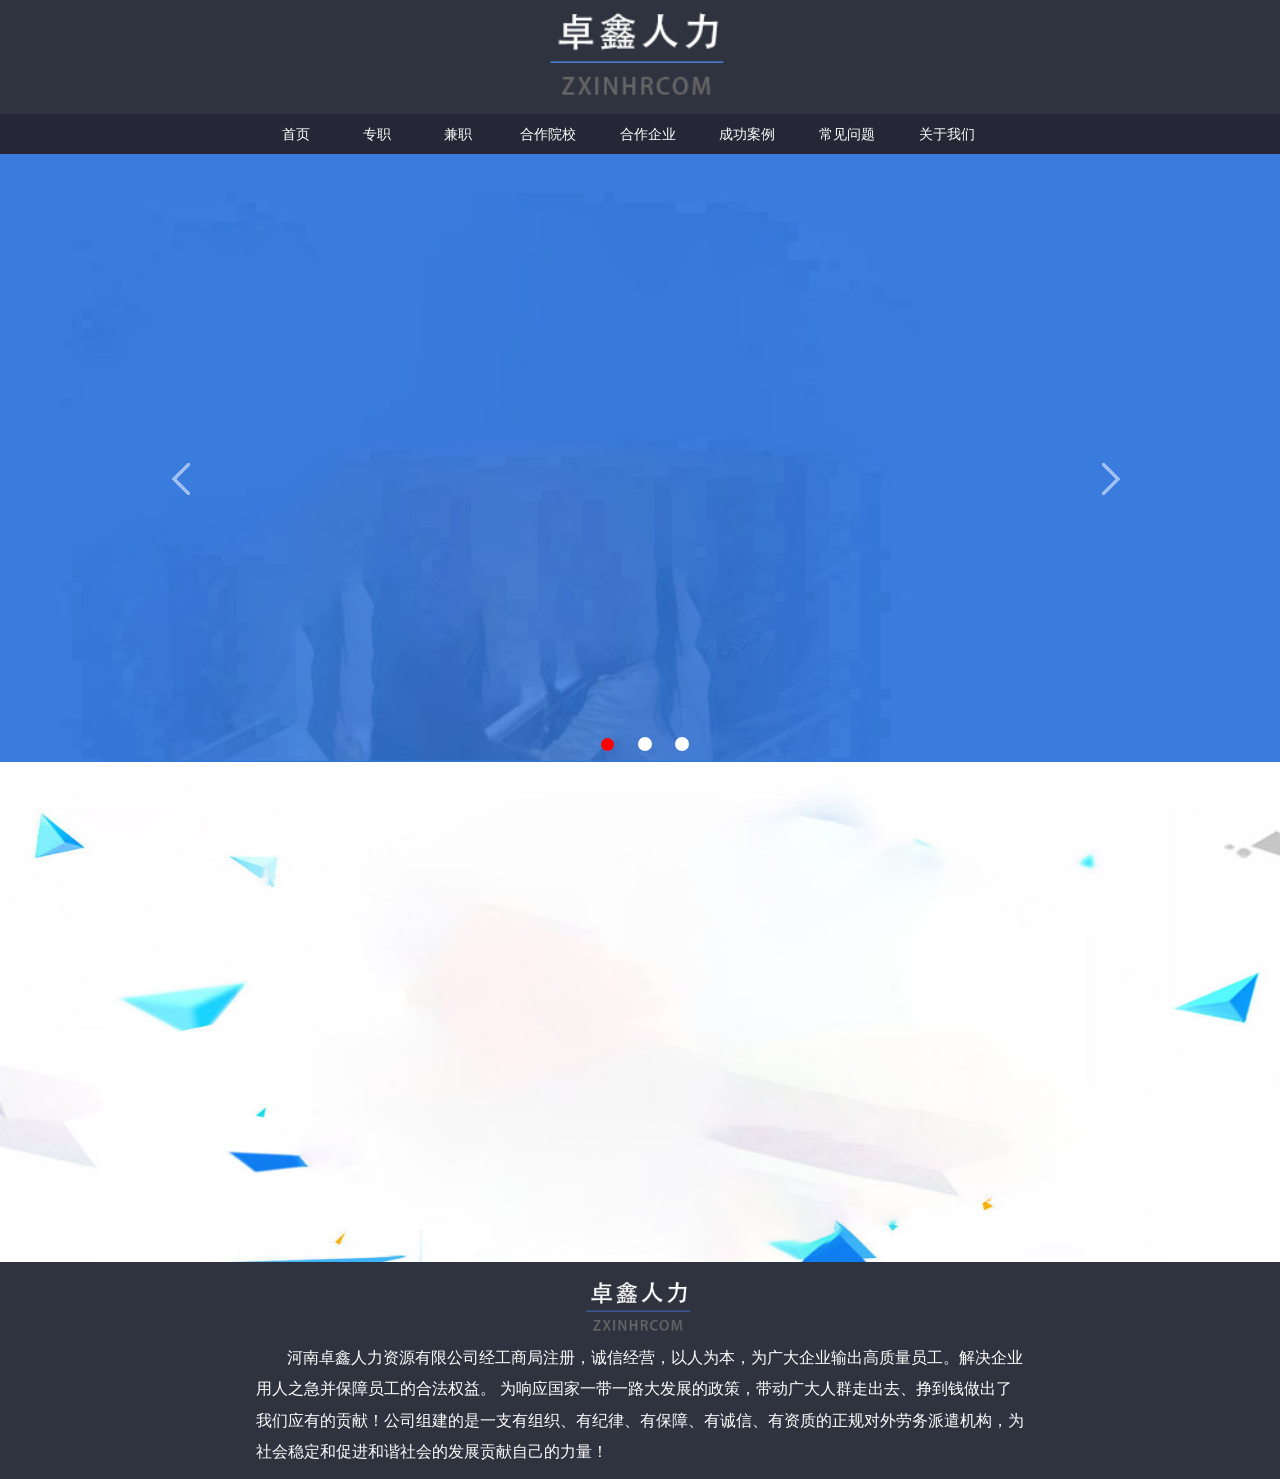
<file: html/index.html>
<!DOCTYPE html>
<html>

<head>
	<meta charset="utf-8">
	<meta http-equiv="X-UA-Compatible" content="IE=edge">
	<meta name="viewport" content="width=device-width, initial-scale=1, user-scalable=no,minimal-ui">
	<meta name="renderer" content="webkit">
	<meta http-equiv="Cache-Control" content="no-siteapp">

	<!-- 主题色 只适合谷歌 -->
	<!-- <meta name="theme-color" content="#fff"> -->
	<!-- Safari和Windows Phone的IE -->
	<!-- <meta name="msapplication-navbutton-color" content="#fff"> -->

	<!-- 强制移动设备以app模式打开页面(即在移动设备下全屏，仅支持部分浏览器) -->
	<meta name="apple-mobile-web-app-capable" content="yes">
	<meta name="apple-touch-fullscreen" content="yes">
	<meta name="apple-mobile-web-app-status-bar-style" content="black-translucent">
	<!--UC强制全屏-->
	<meta name="full-screen" content="yes">
	<!--UC应用模式-->
	<meta name="browsermode" content="application">
	<!--QQ强制全屏-->
	<meta name="x5-fullscreen" content="true">
	<!--QQ应用模式-->
	<meta name="x5-page-mode" content="app">
	<title>卓鑫人力</title>
	<!-- favicon图标 -->
	<link rel="shortcut icon" href="../imgs/zxinhr.ico">
	<link href="../css/style.css" rel="stylesheet" type="text/css" />
	<link href="../css/small.css" rel="stylesheet" type="text/css" />

</head>

<body>

	<div class="header"></div>

	<div id="slideBox" class="slideBox">
		<div class="hd">
			<ul>
				<li></li>
				<li></li>
				<li></li>
			</ul>
		</div>
		<div class="bd">
			<ul>
				<img src="../imgs/top/banner1.jpg" style="width: 100%;" />
				<img src="../imgs/top/banner2.jpg" style="width: 100%;" />
				<img src="../imgs/top/banner3.jpg" style="width: 100%;" />
			</ul>
		</div>
		<a class="prev" href="javascript:void(0)"></a>
		<a class="next" href="javascript:void(0)"></a>
	</div>

	<!--app推广-->
	<img src="../imgs/campaign.jpg" class="campaign" />

	<div class="footer"></div>

	<script src="../js/jquery-1.8.0.min.js"></script>
	<script src="../js/foot.js"></script>
	<!--导航js-->
	<script type="text/javascript" src="../js/daohang.js"></script>
	<script type="text/javascript" src="../js/banner.js"></script>

	<script id="jsID" type="text/javascript">
		jQuery(".slideBox").slide({
			mainCell: ".bd ul",
			effect: "fade",
			autoPlay: true,
			delayTime: 2000
		});
	</script>

</body>

</html>
</file>
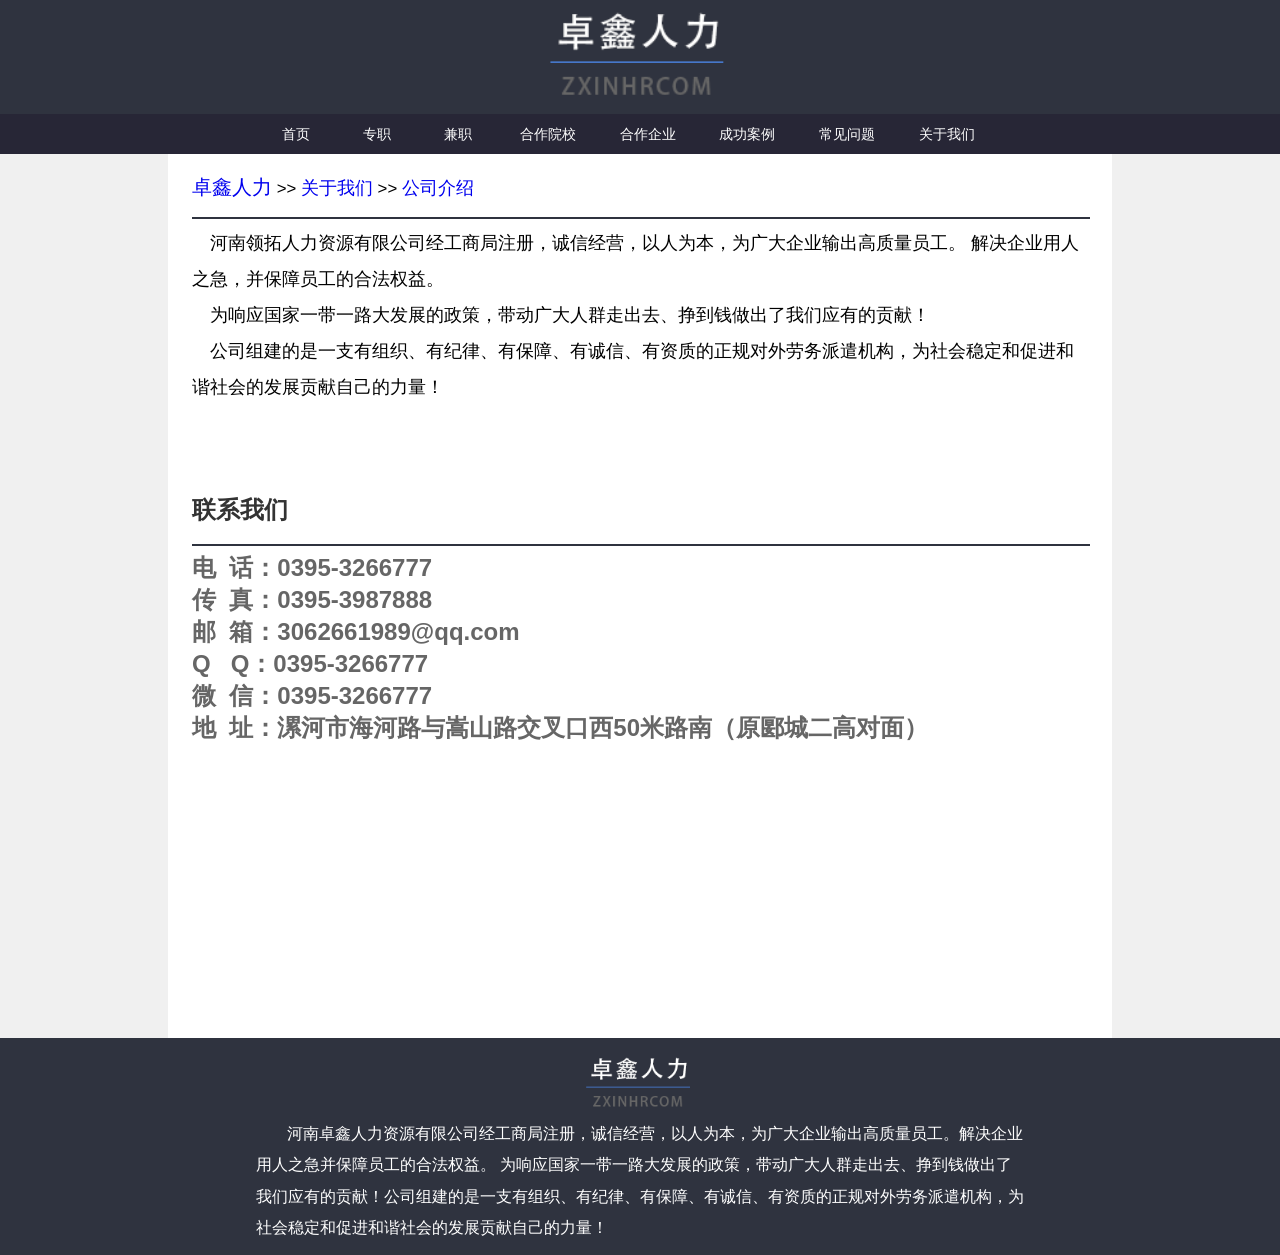
<file: html/contact.html>
<!DOCTYPE html>
<html>

<head>
	<meta charset="utf-8">
	<meta http-equiv="X-UA-Compatible" content="IE=edge">
	<meta name="viewport" content="width=device-width, initial-scale=1, user-scalable=no,minimal-ui">
	<meta name="renderer" content="webkit">
	<meta http-equiv="Cache-Control" content="no-siteapp">

	<!-- 主题色 只适合谷歌 -->
	<!-- <meta name="theme-color" content="#fff"> -->
	<!-- Safari和Windows Phone的IE -->
	<!-- <meta name="msapplication-navbutton-color" content="#fff"> -->

	<!-- 强制移动设备以app模式打开页面(即在移动设备下全屏，仅支持部分浏览器) -->
	<meta name="apple-mobile-web-app-capable" content="yes">
	<meta name="apple-touch-fullscreen" content="yes">
	<meta name="apple-mobile-web-app-status-bar-style" content="black-translucent">
	<!--UC强制全屏-->
	<meta name="full-screen" content="yes">
	<!--UC应用模式-->
	<meta name="browsermode" content="application">
	<!--QQ强制全屏-->
	<meta name="x5-fullscreen" content="true">
	<!--QQ应用模式-->
	<meta name="x5-page-mode" content="app">
	<link rel="shortcut icon" href="../imgs/zxinhr.ico">
	<title>卓鑫人力 | 公司介绍</title>
	<link href="../css/style.css" rel="stylesheet" type="text/css" />
	<link href="../css/small.css" rel="stylesheet" type="text/css" />
</head>

<body>

	<div class="header"></div>

	<div class="zaixian">

		<div style="line-height: 1.5em;">
			<span style="font-size: 1.4em">
				<a href="javascript:;" style="font-size: 1.2em">卓鑫人力</a>
				>>
				<a href="javascript:;" style="font-size: 1.1em">关于我们</a>
				>>
				<a href="javascript:;" style="font-size: 1.1em">公司介绍</a>
			</span>

			<hr color="#2f333f" width="100%" style="margin-top: 2%;">

		</div>

		<div>

			<div>
				<p class="contact-p">&nbsp;&nbsp;&nbsp;&nbsp;河南领拓人力资源有限公司经工商局注册，诚信经营，以人为本，为广大企业输出高质量员工。
					解决企业用人之急，并保障员工的合法权益。</p>
				<p class="contact-p">&nbsp;&nbsp;&nbsp;&nbsp;为响应国家一带一路大发展的政策，带动广大人群走出去、挣到钱做出了我们应有的贡献！</p>
				<p class="contact-p">&nbsp;&nbsp;&nbsp;&nbsp;公司组建的是一支有组织、有纪律、有保障、有诚信、有资质的正规对外劳务派遣机构，为社会稳定和促进和谐社会的发展贡献自己的力量！</p>
			</div>

			<div style="margin-top: 10%">
				<span style="color: #333; font-size: 2em; font-weight: bold;">联系我们</span>
				<hr color="#2f333f" width="100%" style="margin-top: 2%">
			</div>

			<div>
				<span class="contact-span">电&nbsp;&nbsp;话：0395-3266777</span>
				<br />
				<span class="contact-span">传&nbsp;&nbsp;真：0395-3987888</span>
				<br />
				<span class="contact-span">邮&nbsp;&nbsp;箱：3062661989@qq.com</span>
				<br />
				<span class="contact-span">Q&nbsp;&nbsp;&nbsp;Q：0395-3266777</span>
				<br />
				<span class="contact-span">微&nbsp;&nbsp;信：0395-3266777</span>
				<br />
				<span class="contact-span">地&nbsp;&nbsp;址：漯河市海河路与嵩山路交叉口西50米路南（原郾城二高对面）</span>

			</div>

		</div>
	</div>

	<div class="footer"></div>

	<script src="../js/jquery-1.8.0.min.js"></script>
	<script type="text/javascript" src="../js/foot.js"></script>
	<script type="text/javascript" src="../js/daohang.js"></script>
</body>

</html>
</file>
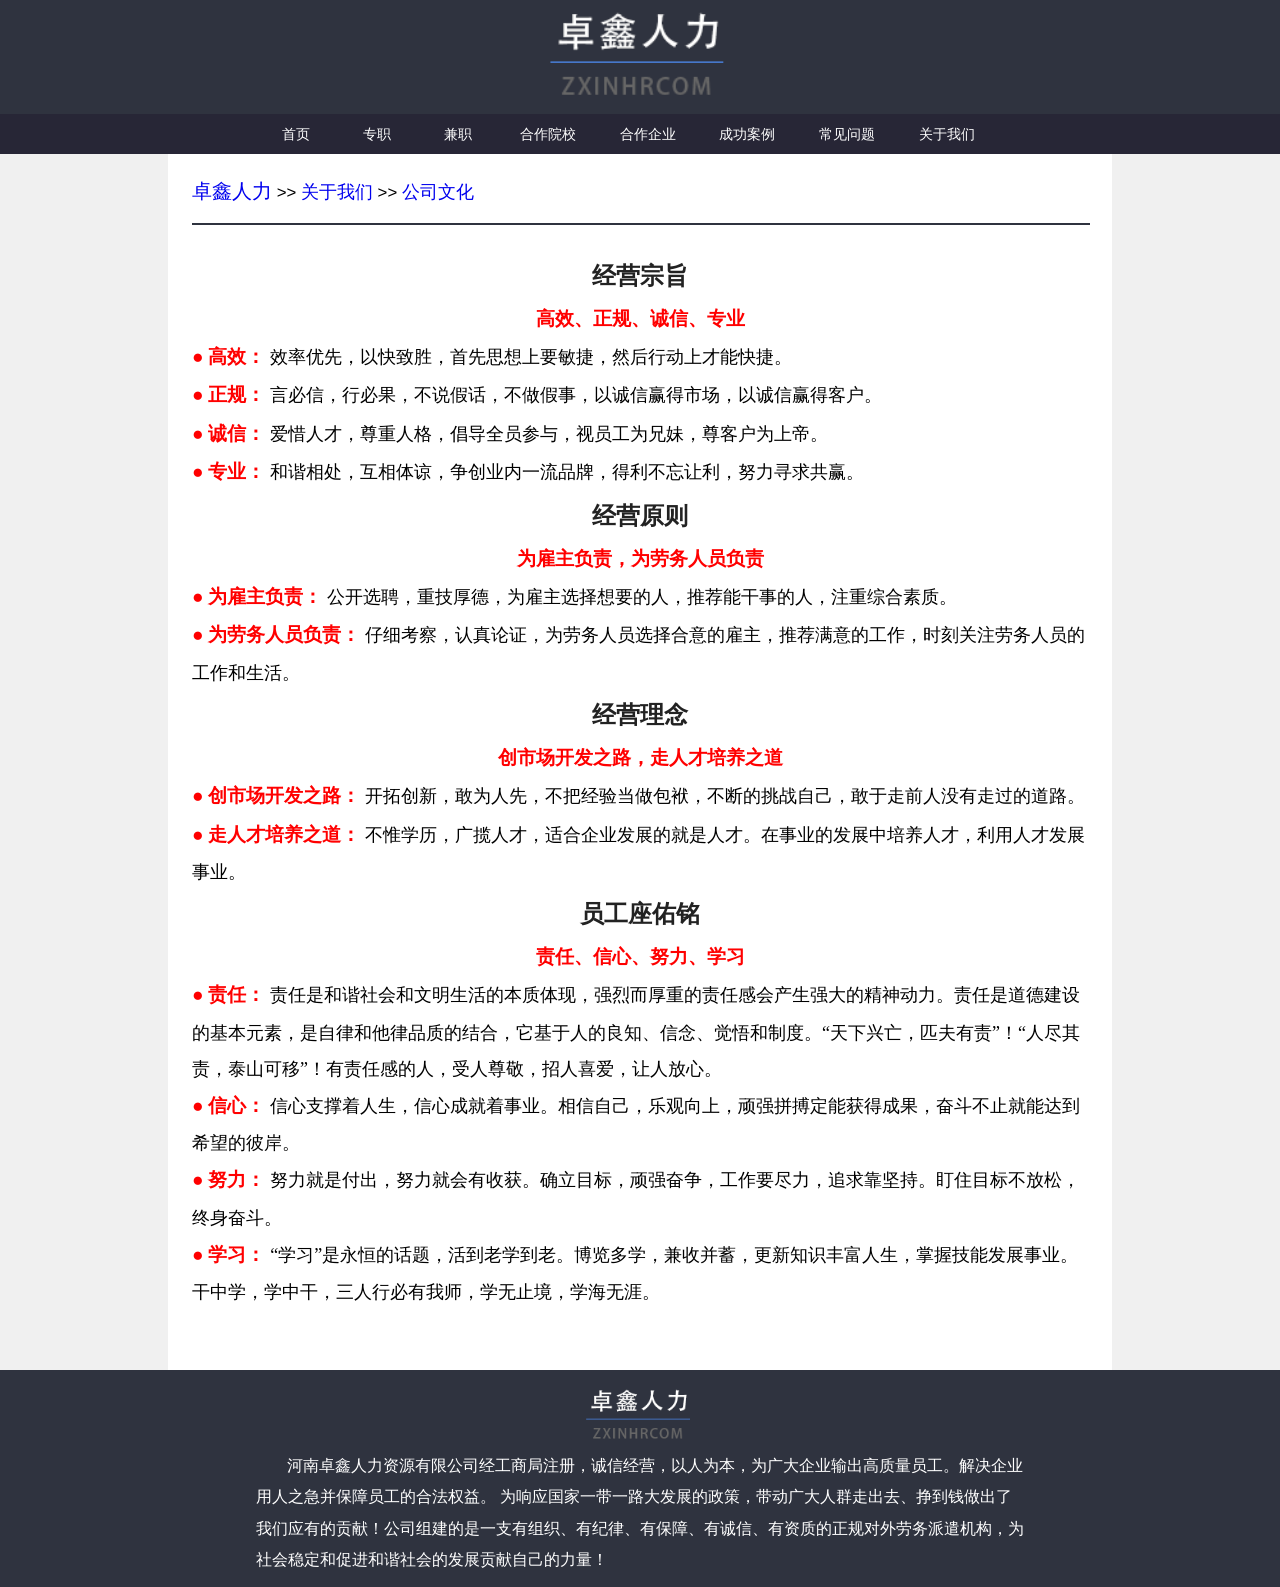
<file: html/culture.html>
<!DOCTYPE html>
<html>

<head>
	<meta charset="utf-8">
	<meta http-equiv="X-UA-Compatible" content="IE=edge">
	<meta name="viewport" content="width=device-width, initial-scale=1, user-scalable=no,minimal-ui">
	<meta name="renderer" content="webkit">
	<meta http-equiv="Cache-Control" content="no-siteapp">

	<!-- 主题色 只适合谷歌 -->
	<!-- <meta name="theme-color" content="#fff"> -->
	<!-- Safari和Windows Phone的IE -->
	<!-- <meta name="msapplication-navbutton-color" content="#fff"> -->

	<!-- 强制移动设备以app模式打开页面(即在移动设备下全屏，仅支持部分浏览器) -->
	<meta name="apple-mobile-web-app-capable" content="yes">
	<meta name="apple-touch-fullscreen" content="yes">
	<meta name="apple-mobile-web-app-status-bar-style" content="black-translucent">
	<!--UC强制全屏-->
	<meta name="full-screen" content="yes">
	<!--UC应用模式-->
	<meta name="browsermode" content="application">
	<!--QQ强制全屏-->
	<meta name="x5-fullscreen" content="true">
	<!--QQ应用模式-->
	<meta name="x5-page-mode" content="app">
	<link rel="shortcut icon" href="../imgs/zxinhr.ico">
	<title>卓鑫人力 | 公司文化</title>
	<link href="../css/style.css" rel="stylesheet" type="text/css" />
	<link href="../css/small.css" rel="stylesheet" type="text/css" />
</head>

<body>
	<div class="header"></div>
	<div class="zaixian">
		<div>
			<span style="font-size: 1.4em">
				<a href="javascript:;" style="font-size: 1.2em">卓鑫人力</a>
				>>
				<a href="javascript:;" style="font-size: 1.1em">关于我们</a>
				>>
				<a href="javascript:;" style="font-size: 1.1em">公司文化</a>
			</span>

			<hr color="#2f333f" width="100%" style="margin-top: 2%; margin-bottom: 3%;">

		</div>

		<div>
			<div align="center">
				<strong>
					<span class="span_black_title">经营宗旨</span>
				</strong>
			</div>

			<div align="center">
				<strong>
					<span class="span_red_title">高效、正规、诚信、专业 </span>
				</strong>
			</div>

			<div>
				<span class="span_red">
					<span>●</span>
					<strong>高效：</strong>
				</span>
				<span class="span_black">
					效率优先，以快致胜，首先思想上要敏捷，然后行动上才能快捷。
				</span>
			</div>

			<div>
				<span class="span_red">
					<span>●</span>
					<strong>正规：</strong>
				</span>
				<span class="span_black">
					言必信，行必果，不说假话，不做假事，以诚信赢得市场，以诚信赢得客户。
				</span>
			</div>

			<div>
				<span class="span_red">
					<span>●</span>
					<strong>
						<span>诚信：</span>
					</strong>
				</span>
				<span class="span_black">
					爱惜人才，尊重人格，倡导全员参与，视员工为兄妹，尊客户为上帝。
			</div>
			<div>
				<span class="span_red">
					<span>●</span>
					<strong>
						<span>专业：</span>
					</strong>
				</span>
				<span class="span_black">
					和谐相处，互相体谅，争创业内一流品牌，得利不忘让利，努力寻求共赢。
				</span>
			</div>
			<!-- ------------------------------------------------------------------------------------------------------------------------------- -->

			<div align="center">
				<strong>
					<span class="span_black_title">经营原则</span>
				</strong>
			</div>

			<div align="center">
				<strong>
					<span class="span_red_title">为雇主负责，为劳务人员负责</span>
				</strong>
			</div>

			<div>
				<span class="span_red">
					<span>●</span>
					<strong>
						<span>为雇主负责：</span>
					</strong>
				</span>
				<span class="span_black">
					公开选聘，重技厚德，为雇主选择想要的人，推荐能干事的人，注重综合素质。
				</span>
			</div>
			<div>
				<span class="span_red">
					<span>●</span>
					<strong>
						<span>为劳务人员负责：</span>
					</strong>
				</span>
				<span class="span_black">
					仔细考察，认真论证，为劳务人员选择合意的雇主，推荐满意的工作，时刻关注劳务人员的工作和生活。
				</span>
			</div>

			<!-- ---------------------------------------------------------------------------------------------------------------------------- -->
			<div align="center">
				<strong>
					<span class="span_black_title">经营理念</span>
				</strong>
			</div>

			<div align="center">
				<strong>
					<span class="span_red_title">创市场开发之路，走人才培养之道</span>
				</strong>
			</div>

			<div>
				<span class="span_red">
					<span>●</span>
					<strong>
						<span>创市场开发之路：</span>
					</strong>
				</span>
				<span class="span_black">
					开拓创新，敢为人先，不把经验当做包袱，不断的挑战自己，敢于走前人没有走过的道路。
				</span>
			</div>
			<div>
				<span class="span_red">
					<span>●</span>
					<strong>
						<span>走人才培养之道：</span>
					</strong>
				</span>
				<span class="span_black">
					不惟学历，广揽人才，适合企业发展的就是人才。在事业的发展中培养人才，利用人才发展事业。
				</span>
			</div>

			<!-- --------------------------------------------------------------------------------------------------------------------- -->

			<div align="center">
				<strong>
					<span class="span_black_title">员工座佑铭</span>
				</strong>
			</div>

			<div align="center">
				<strong>
					<span class="span_red"> 责任、信心、努力、学习 </span>
				</strong>
			</div>

			<div>
				<span class="span_red">
					<span>●</span>
					<strong>
						<span>责任：</span>
					</strong>
				</span>
				<span class="span_black">
					责任是和谐社会和文明生活的本质体现，强烈而厚重的责任感会产生强大的精神动力。责任是道德建设的基本元素，是自律和他律品质的结合，它基于人的良知、信念、觉悟和制度。&ldquo;天下兴亡，匹夫有责&rdquo;！&ldquo;人尽其责，泰山可移&rdquo;！有责任感的人，受人尊敬，招人喜爱，让人放心。
				</span>
			</div>
			<div>
				<span class="span_red">
					<span>●</span>
					<strong>
						<span> 信心：</span>
					</strong>
				</span>
				<span class="span_black">
					信心支撑着人生，信心成就着事业。相信自己，乐观向上，顽强拼搏定能获得成果，奋斗不止就能达到希望的彼岸。
				</span>
			</div>
			<div>
				<span class="span_red">
					<span>●</span>
					<strong>
						<span>努力：</span>
					</strong>
				</span>
				<span class="span_black">
					努力就是付出，努力就会有收获。确立目标，顽强奋争，工作要尽力，追求靠坚持。盯住目标不放松，终身奋斗。
				</span>
			</div>
			<div>
				<span class="span_red">
					<span>●</span>
					<strong>
						<span>学习：</span>
					</strong>
				</span>
				<span class="span_black">
					&ldquo;学习&rdquo;是永恒的话题，活到老学到老。博览多学，兼收并蓄，更新知识丰富人生，掌握技能发展事业。干中学，学中干，三人行必有我师，学无止境，学海无涯。
				</span>
			</div>
		</div>
	</div>

	<div class="footer"></div>


	<script src="../js/jquery-1.8.0.min.js"></script>
	<script type="text/javascript" src="../js/foot.js"></script>
	<script type="text/javascript" src="../js/daohang.js"></script>
</body>

</html>
</file>
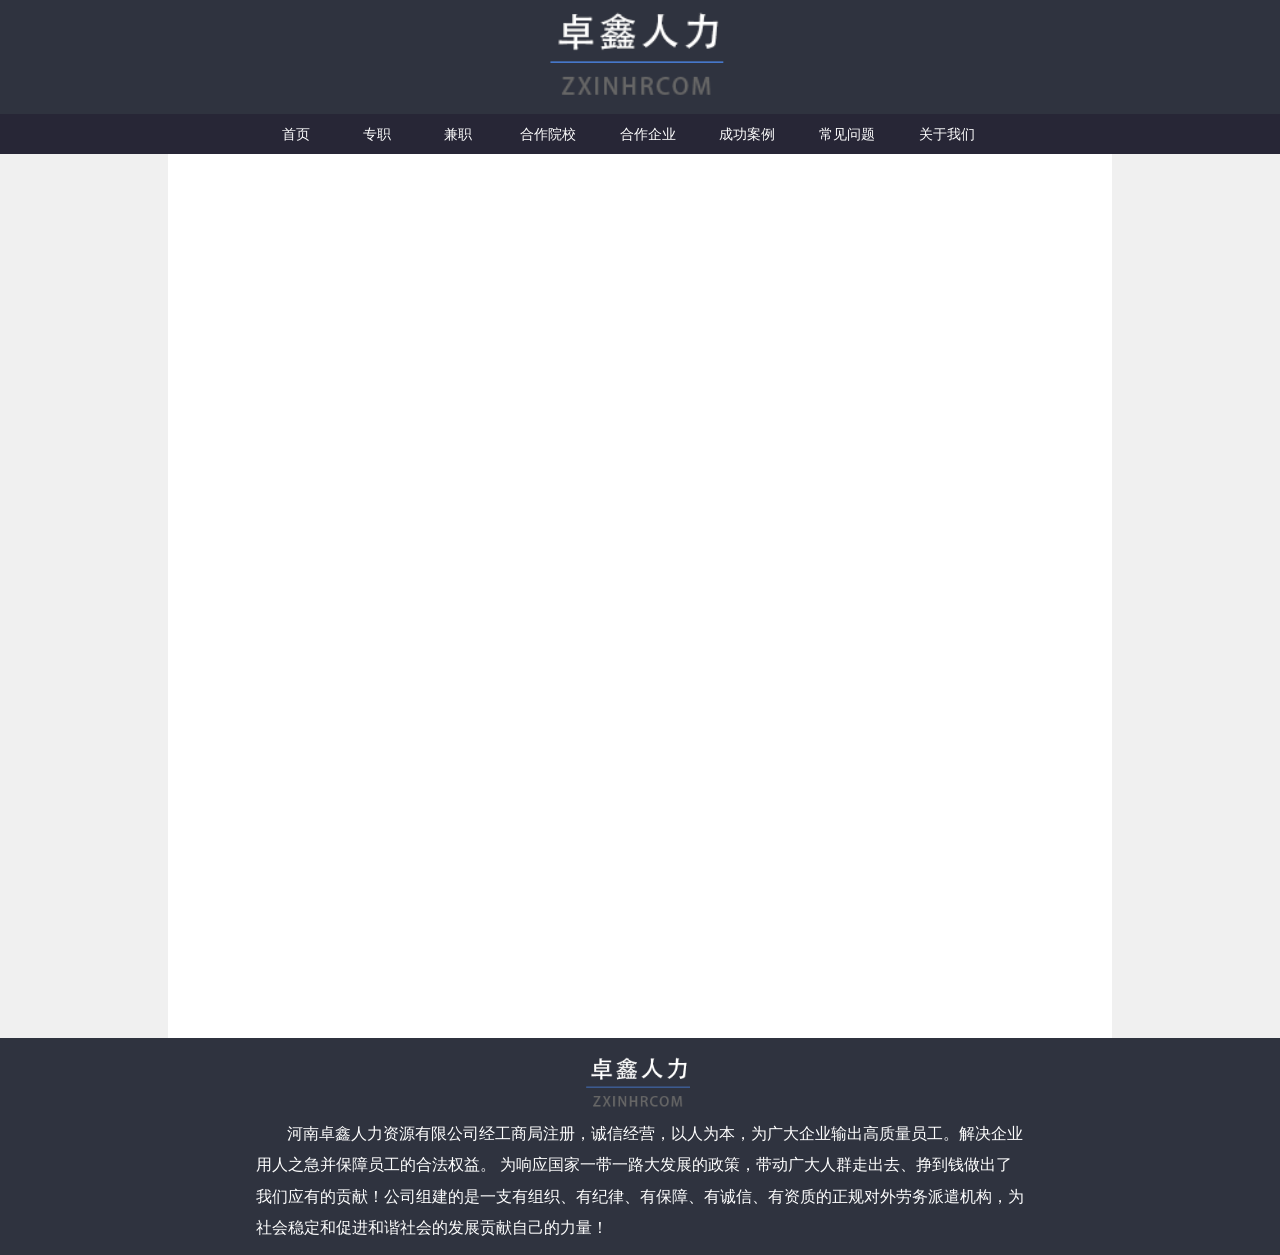
<file: html/detail.html>
<!DOCTYPE html>
<html>

<head>
		<meta charset="utf-8">
		<meta http-equiv="X-UA-Compatible" content="IE=edge">
		<meta name="viewport" content="width=device-width, initial-scale=1, user-scalable=no,minimal-ui">
		<meta name="renderer" content="webkit">
		<meta http-equiv="Cache-Control" content="no-siteapp">
	
		<!-- 主题色 只适合谷歌 -->
		<!-- <meta name="theme-color" content="#fff"> -->
		<!-- Safari和Windows Phone的IE -->
		<!-- <meta name="msapplication-navbutton-color" content="#fff"> -->
	
		<!-- 强制移动设备以app模式打开页面(即在移动设备下全屏，仅支持部分浏览器) -->
		<meta name="apple-mobile-web-app-capable" content="yes">
		<meta name="apple-touch-fullscreen" content="yes">
		<meta name="apple-mobile-web-app-status-bar-style" content="black-translucent">
		<!--UC强制全屏-->
		<meta name="full-screen" content="yes">
		<!--UC应用模式-->
		<meta name="browsermode" content="application">
		<!--QQ强制全屏-->
		<meta name="x5-fullscreen" content="true">
		<!--QQ应用模式-->
		<meta name="x5-page-mode" content="app">
		<title>卓鑫人力</title>
	<link href="../css/style.css" rel="stylesheet" type="text/css" />
	<link href="../css/small.css" rel="stylesheet" type="text/css" />
</head>

<body>
	<div class="header"></div>
	<div class="zaixian"></div>
	<div class="footer"></div>

	<script src="../js/jquery-1.8.0.min.js"></script>
	<script type="text/javascript" src="../js/foot.js"></script>
	<script type="text/javascript" src="../js/daohang.js"></script>
</body>

</html>
</file>
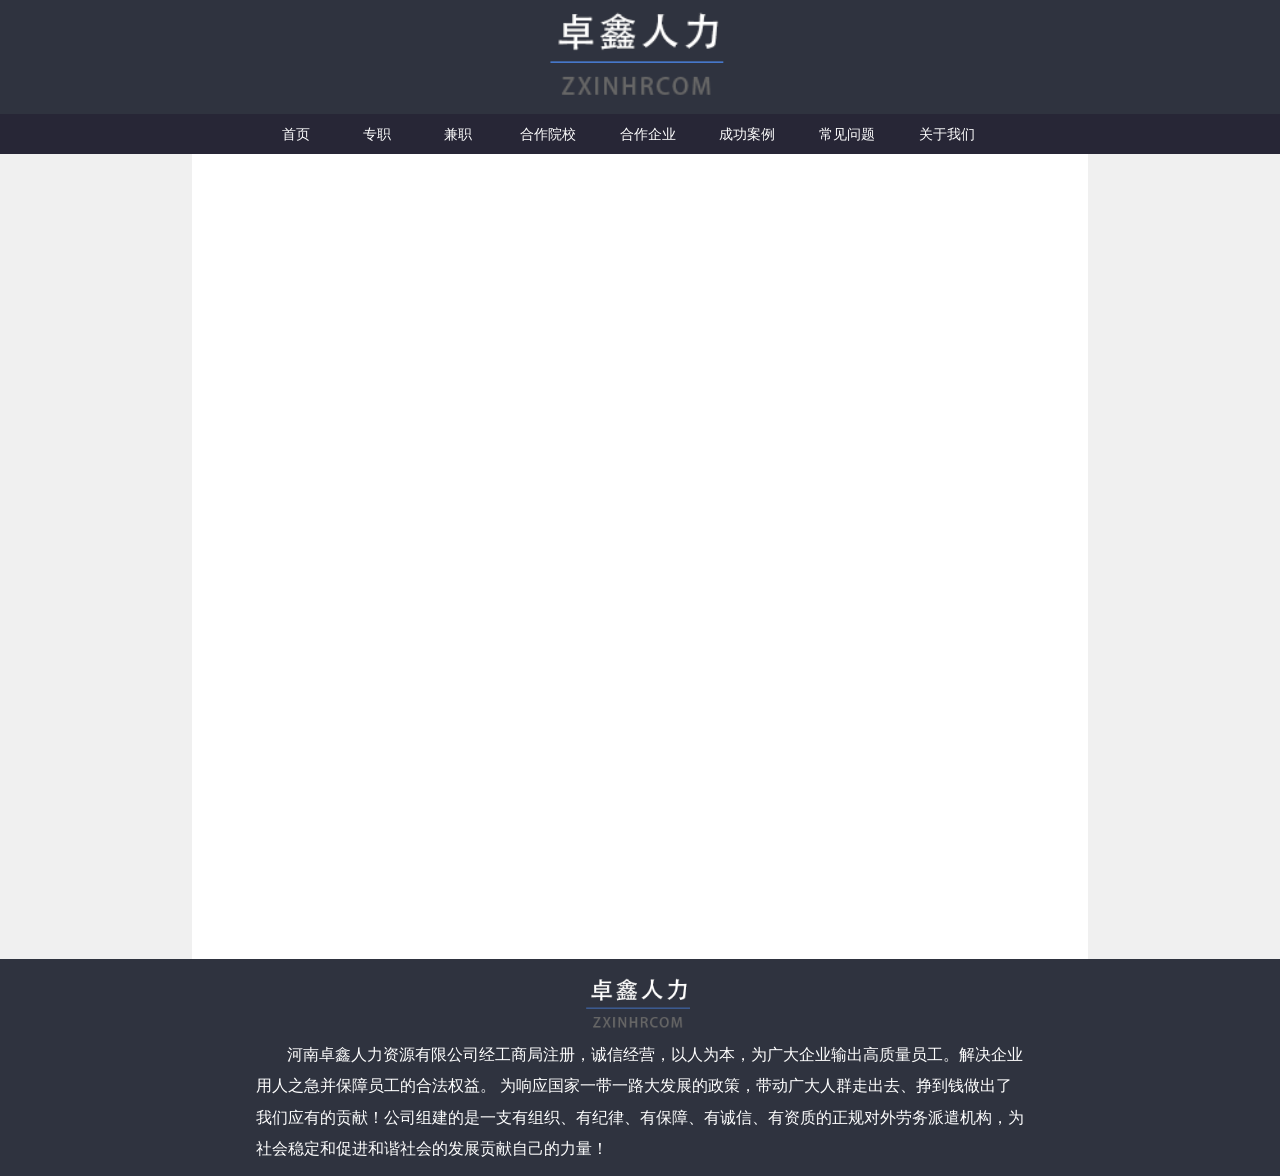
<file: html/new.html>
<!DOCTYPE html >
<html>

<head>
	<meta charset="utf-8">
	<meta http-equiv="X-UA-Compatible" content="IE=edge">
	<meta name="viewport" content="width=device-width, initial-scale=1, user-scalable=no,minimal-ui">
	<meta name="renderer" content="webkit">
	<meta http-equiv="Cache-Control" content="no-siteapp">

	<!-- 主题色 只适合谷歌 -->
	<!-- <meta name="theme-color" content="#fff"> -->
	<!-- Safari和Windows Phone的IE -->
	<!-- <meta name="msapplication-navbutton-color" content="#fff"> -->

	<!-- 强制移动设备以app模式打开页面(即在移动设备下全屏，仅支持部分浏览器) -->
	<meta name="apple-mobile-web-app-capable" content="yes">
	<meta name="apple-touch-fullscreen" content="yes">
	<meta name="apple-mobile-web-app-status-bar-style" content="black-translucent">
	<!--UC强制全屏-->
	<meta name="full-screen" content="yes">
	<!--UC应用模式-->
	<meta name="browsermode" content="application">
	<!--QQ强制全屏-->
	<meta name="x5-fullscreen" content="true">
	<!--QQ应用模式-->
	<meta name="x5-page-mode" content="app">
	<link rel="shortcut icon" href="../imgs/zxinhr.ico">
	<link href="../css/style.css" rel="stylesheet" type="text/css" />
	<link href="../css/small.css" rel="stylesheet" type="text/css" />

</head>

<body>

	<div class="header"></div>

	<div class="new-zaixian"></div>

	<div class="footer"></div>

	<script src="../js/jquery-1.8.0.min.js"></script>
	<script src="../js/foot.js"></script>
	<script type="text/javascript" src="../js/daohang.js"></script>
	<script src="../js/param.js"></script>
	<script src="../js/newsList.js"></script>
	<script src="../js/new.js"></script>

</body>

</html>
</file>
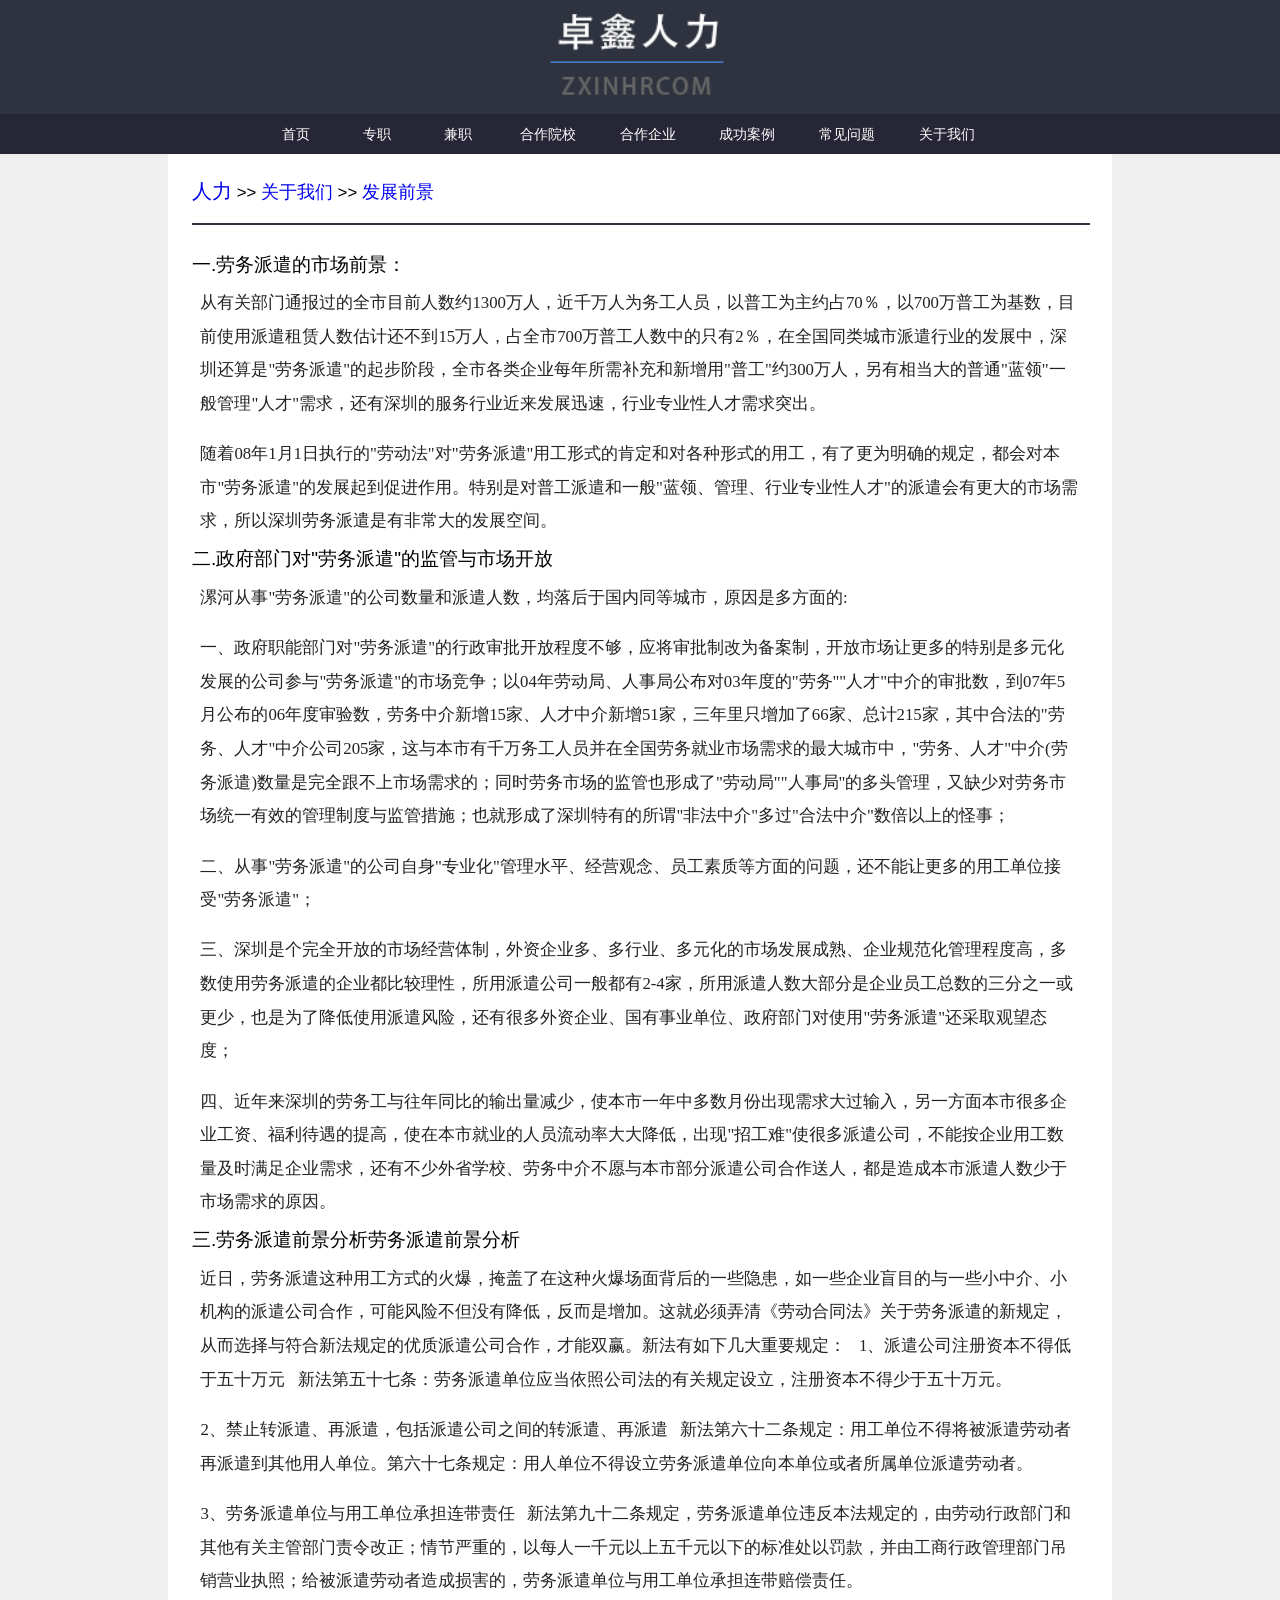
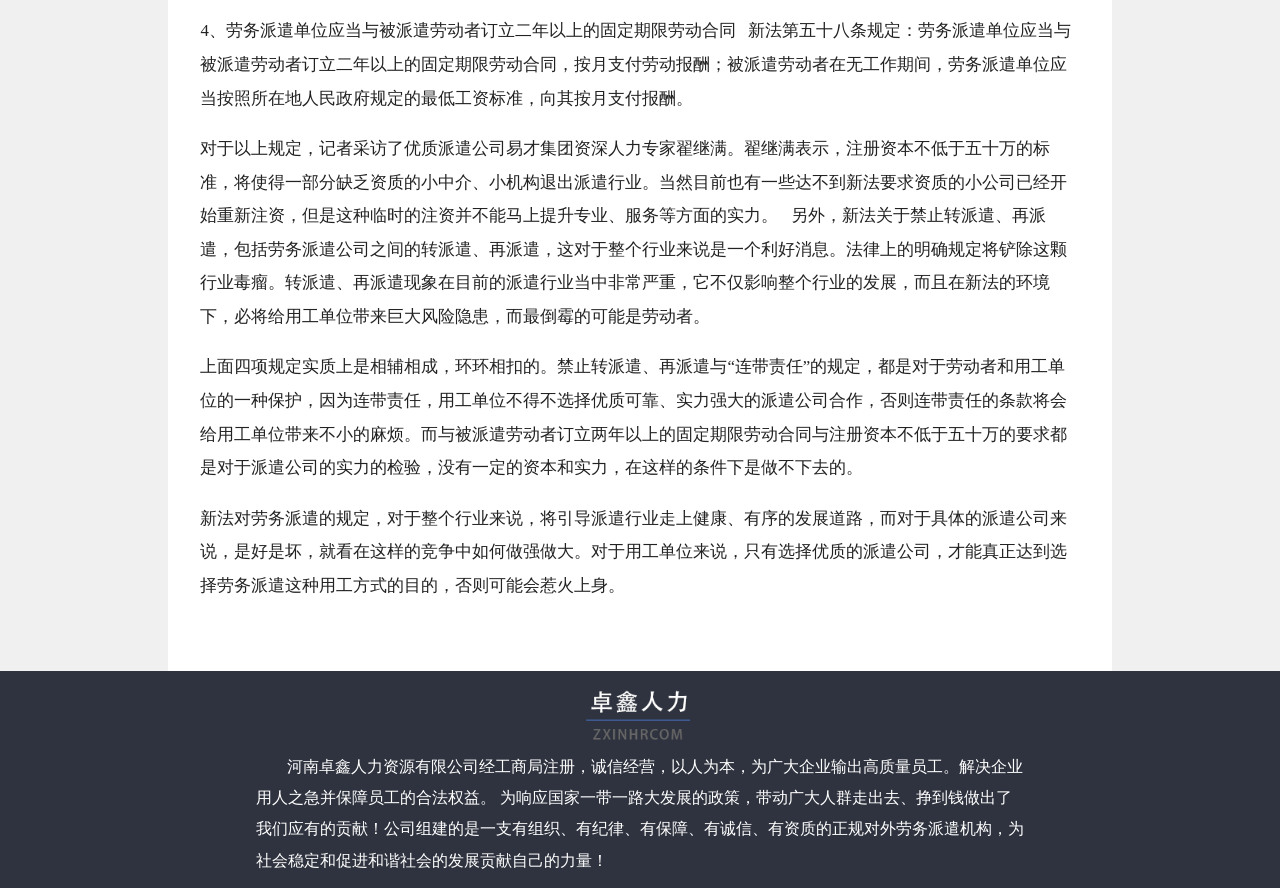
<file: html/prospect.html>
<!DOCTYPE html>
<html>

<head>
	<meta charset="utf-8">
	<meta http-equiv="X-UA-Compatible" content="IE=edge">
	<meta name="viewport" content="width=device-width, initial-scale=1, user-scalable=no,minimal-ui">
	<meta name="renderer" content="webkit">
	<meta http-equiv="Cache-Control" content="no-siteapp">

	<!-- 主题色 只适合谷歌 -->
	<!-- <meta name="theme-color" content="#fff"> -->
	<!-- Safari和Windows Phone的IE -->
	<!-- <meta name="msapplication-navbutton-color" content="#fff"> -->

	<!-- 强制移动设备以app模式打开页面(即在移动设备下全屏，仅支持部分浏览器) -->
	<meta name="apple-mobile-web-app-capable" content="yes">
	<meta name="apple-touch-fullscreen" content="yes">
	<meta name="apple-mobile-web-app-status-bar-style" content="black-translucent">
	<!--UC强制全屏-->
	<meta name="full-screen" content="yes">
	<!--UC应用模式-->
	<meta name="browsermode" content="application">
	<!--QQ强制全屏-->
	<meta name="x5-fullscreen" content="true">
	<!--QQ应用模式-->
	<meta name="x5-page-mode" content="app">
	<link rel="shortcut icon" href="../imgs/zxinhr.ico">
	<title>卓鑫人力 | 发展前景</title>
	<link href="../css/style.css" rel="stylesheet" type="text/css" />
	<link href="../css/small.css" rel="stylesheet" type="text/css" />  
</head>

<body>
	<div class="header"></div>
	<div class="zaixian">
		<div>
			<span style="font-size: 1.4em">
				<a href="${pageContext.request.contextPath}" style="font-size: 1.2em">人力</a>
				>>
				<a href="javascript:;" style="font-size: 1.1em">关于我们</a>
				>>
				<a href="javascript:;" style="font-size: 1.1em">发展前景</a>
			</span>

			<hr color="#2f333f" width="100%" style="margin-top: 2%; margin-bottom: 3%;">

		</div>

		<div>

			<P style="font-size: 1.6em">一.劳务派遣的市场前景：</P>

			<P class="prospect-p">从有关部门通报过的全市目前人数约1300万人，近千万人为务工人员，以普工为主约占70％，以700万普工为基数，目前使用派遣租赁人数估计还不到15万人，占全市700万普工人数中的只有2％，在全国同类城市派遣行业的发展中，深圳还算是&quot;劳务派遣&quot;的起步阶段，全市各类企业每年所需补充和新增用&quot;普工&quot;约300万人，另有相当大的普通&quot;蓝领&quot;一般管理&quot;人才&quot;需求，还有深圳的服务行业近来发展迅速，行业专业性人才需求突出。
			</p>
			<P class="prospect-p">
				随着08年1月1日执行的&quot;劳动法&quot;对&quot;劳务派遣&quot;用工形式的肯定和对各种形式的用工，有了更为明确的规定，都会对本市&quot;劳务派遣&quot;的发展起到促进作用。特别是对普工派遣和一般&quot;蓝领、管理、行业专业性人才&quot;的派遣会有更大的市场需求，所以深圳劳务派遣是有非常大的发展空间。
			</p>


			<P style="font-size: 1.6em">二.政府部门对&quot;劳务派遣&quot;的监管与市场开放</P>

			<P class="prospect-p">漯河从事&quot;劳务派遣&quot;的公司数量和派遣人数，均落后于国内同等城市，原因是多方面的:</P>

			<P class="prospect-p">一、政府职能部门对&quot;劳务派遣&quot;的行政审批开放程度不够，应将审批制改为备案制，开放市场让更多的特别是多元化发展的公司参与&quot;劳务派遣&quot;的市场竞争；以04年劳动局、人事局公布对03年度的&quot;劳务&quot;&quot;人才&quot;中介的审批数，到07年5月公布的06年度审验数，劳务中介新增15家、人才中介新增51家，三年里只增加了66家、总计215家，其中合法的&quot;劳务、人才&quot;中介公司205家，这与本市有千万务工人员并在全国劳务就业市场需求的最大城市中，&quot;劳务、人才&quot;中介(劳务派遣)数量是完全跟不上市场需求的；同时劳务市场的监管也形成了&quot;劳动局&quot;&quot;人事局&quot;的多头管理，又缺少对劳务市场统一有效的管理制度与监管措施；也就形成了深圳特有的所谓&quot;非法中介&quot;多过&quot;合法中介&quot;数倍以上的怪事；</P>

			<P class="prospect-p">二、从事&quot;劳务派遣&quot;的公司自身&quot;专业化&quot;管理水平、经营观念、员工素质等方面的问题，还不能让更多的用工单位接受&quot;劳务派遣&quot;；&nbsp;&nbsp;</p>

			<P class="prospect-p">三、深圳是个完全开放的市场经营体制，外资企业多、多行业、多元化的市场发展成熟、企业规范化管理程度高，多数使用劳务派遣的企业都比较理性，所用派遣公司一般都有2-4家，所用派遣人数大部分是企业员工总数的三分之一或更少，也是为了降低使用派遣风险，还有很多外资企业、国有事业单位、政府部门对使用&quot;劳务派遣&quot;还采取观望态度；</p>

			<p class="prospect-p">四、近年来深圳的劳务工与往年同比的输出量减少，使本市一年中多数月份出现需求大过输入，另一方面本市很多企业工资、福利待遇的提高，使在本市就业的人员流动率大大降低，出现&quot;招工难&quot;使很多派遣公司，不能按企业用工数量及时满足企业需求，还有不少外省学校、劳务中介不愿与本市部分派遣公司合作送人，都是造成本市派遣人数少于市场需求的原因。</P>


			<P style="font-size: 1.6em">三.劳务派遣前景分析劳务派遣前景分析</P>

			<P class="prospect-p">近日，劳务派遣这种用工方式的火爆，掩盖了在这种火爆场面背后的一些隐患，如一些企业盲目的与一些小中介、小机构的派遣公司合作，可能风险不但没有降低，反而是增加。这就必须弄清《劳动合同法》关于劳务派遣的新规定，从而选择与符合新法规定的优质派遣公司合作，才能双赢。新法有如下几大重要规定：&nbsp;&nbsp;&nbsp;1、派遣公司注册资本不得低于五十万元&nbsp;&nbsp;&nbsp;新法第五十七条：劳务派遣单位应当依照公司法的有关规定设立，注册资本不得少于五十万元。</P>

			<P class="prospect-p">2、禁止转派遣、再派遣，包括派遣公司之间的转派遣、再派遣&nbsp;&nbsp;&nbsp;新法第六十二条规定：用工单位不得将被派遣劳动者再派遣到其他用人单位。第六十七条规定：用人单位不得设立劳务派遣单位向本单位或者所属单位派遣劳动者。</P>

			<P class="prospect-p">3、劳务派遣单位与用工单位承担连带责任&nbsp;&nbsp;&nbsp;新法第九十二条规定，劳务派遣单位违反本法规定的，由劳动行政部门和其他有关主管部门责令改正；情节严重的，以每人一千元以上五千元以下的标准处以罚款，并由工商行政管理部门吊销营业执照；给被派遣劳动者造成损害的，劳务派遣单位与用工单位承担连带赔偿责任。</P>

			<P class="prospect-p">4、劳务派遣单位应当与被派遣劳动者订立二年以上的固定期限劳动合同&nbsp;&nbsp;&nbsp;新法第五十八条规定：劳务派遣单位应当与被派遣劳动者订立二年以上的固定期限劳动合同，按月支付劳动报酬；被派遣劳动者在无工作期间，劳务派遣单位应当按照所在地人民政府规定的最低工资标准，向其按月支付报酬。</P>

			<P class="prospect-p">对于以上规定，记者采访了优质派遣公司易才集团资深人力专家翟继满。翟继满表示，注册资本不低于五十万的标准，将使得一部分缺乏资质的小中介、小机构退出派遣行业。当然目前也有一些达不到新法要求资质的小公司已经开始重新注资，但是这种临时的注资并不能马上提升专业、服务等方面的实力。&nbsp;&nbsp;&nbsp;另外，新法关于禁止转派遣、再派遣，包括劳务派遣公司之间的转派遣、再派遣，这对于整个行业来说是一个利好消息。法律上的明确规定将铲除这颗行业毒瘤。转派遣、再派遣现象在目前的派遣行业当中非常严重，它不仅影响整个行业的发展，而且在新法的环境下，必将给用工单位带来巨大风险隐患，而最倒霉的可能是劳动者。</P>

			<P class="prospect-p">上面四项规定实质上是相辅相成，环环相扣的。禁止转派遣、再派遣与&ldquo;连带责任&rdquo;的规定，都是对于劳动者和用工单位的一种保护，因为连带责任，用工单位不得不选择优质可靠、实力强大的派遣公司合作，否则连带责任的条款将会给用工单位带来不小的麻烦。而与被派遣劳动者订立两年以上的固定期限劳动合同与注册资本不低于五十万的要求都是对于派遣公司的实力的检验，没有一定的资本和实力，在这样的条件下是做不下去的。</P>

			<P class="prospect-p">新法对劳务派遣的规定，对于整个行业来说，将引导派遣行业走上健康、有序的发展道路，而对于具体的派遣公司来说，是好是坏，就看在这样的竞争中如何做强做大。对于用工单位来说，只有选择优质的派遣公司，才能真正达到选择劳务派遣这种用工方式的目的，否则可能会惹火上身。</P>

		</div>

	</div>

	<div class="footer"></div>

	<script src="../js/jquery-1.8.0.min.js"></script>
	<script type="text/javascript" src="../js/foot.js"></script>
	<script type="text/javascript" src="../js/daohang.js"></script>
</body>

</html>
</file>
<file: css/style.css>
html,
body {
	padding: 0;
	margin: 0;
	background: #F0F0F0;
	width: 100%;
	height: 100%;
}

h1,
h2,
h3,
h4,
h5,
h5,
ul,
li,
table,
tr,
td,
img,
a,
p,
div {
	margin: 0;
	padding: 0;
	border: 0;
	list-style: none;
	text-decoration: none;
	font-family: "Microsoft YaHei", Arial;
	font-size: 12px;
}

.dhbg {
	width: 100%;
	background: #272636;
	height: 40px;
}

.top-content {
	width: 60%;
	height: 100%;
	margin: 0 auto;
}

img {
	display: block;
	margin: 0 auto;
}

.menu {
	display: none;
}

.div-menu {
	display: none;
}

.header img {
	width: 100%;
	height: 10%;
}

.navUl {
	width: 100%;
	display: inline;
	height: 40px;
	line-height: 40px;
}

.navUl li.navli-10,
.navUl li.navli-14 {
	height: 100%;
	display: inline-block;
	line-height: 40px;
	text-align: center;
}

.navUl li.navli-10 {
	width: 10.5%;
}

.navUl li.navli-14 {
	width: 13%;
	position: relative;
}

.navUl a {
	display: block;
	margin: 0 auto;
	text-decoration: none;
	color: #fff;
	font-size: 14px;
}

.navUl li:hover {
	text-decoration: none;
	background: #3e3d4d;
}

.navUl li a:hover {
	text-decoration: none;
	color: #f13547;
}

.slideDown {
	position: absolute;
	top: 40px;
	left: 0;
	display: none;
	z-index: 2;
	background: rgba(31, 35, 46, 0.9);
	overflow: hidden;
	width: 125%;
}

.slideDown ul li {
	border-bottom: #272636 dashed 1px;
}

.slideDown ul li a {
	padding: 0 5px;
	font-size: 12px;
	text-decoration: none;
}

.slideDown ul li:hover {
	background: #272636;
	text-decoration: none;
}

.slideDown ul li {
	height: 36px;
	line-height: 36px;
}

/* 轮播模块 */
.slideBox {
	height: 608px;
	overflow: hidden;
	position: relative;
}

.slideBox .hd {
	position: absolute;
	float: center;
	width: 100%;
	height: 15px;
	overflow: hidden;
	right: 5px;
	bottom: 10px;
	z-index: 1;
	text-align: center;
}

.slideBox .hd ul {
	overflow: hidden;
	zoom: 1;
	display: inline;
}

.slideBox .hd ul li {
	margin-left: 20px;
	width: 14px;
	height: 14px;
	border-radius: 10px;
	background: #fff;
	cursor: pointer;
	display: inline-block;
}

.slideBox .hd ul li.on {
	background: #f00;
	width: 13px;
	height: 13px;
}

.slideBox .bd {
	position: relative;
	height: 100%;
	z-index: 0;
}

.slideBox .bd li {
	zoom: 1;
	vertical-align: middle;
}

.slideBox .bd img {
	width: 1000px;
	height: 608px;
	display: block;
}

.slideBox .prev,
.slideBox .next {
	position: absolute;
	left: 13%;
	top: 50%;
	display: block;
	width: 32px;
	height: 40px;
	background: url(../imgs/slider-arrow.png) -110px 5px no-repeat;
	filter: alpha(opacity=50);
	opacity: 0.5;
}

.slideBox .next {
	left: auto;
	right: 12%;
	background-position: 8px 5px;
}

.slideBox .prev:hover,
.slideBox .next:hover {
	filter: alpha(opacity=100);
	opacity: 1;
}

.slideBox .prevStop {
	display: none;
}

.slideBox .nextStop {
	display: none;
}

.footbg {
	width: 100%;
	height: 15%;
	margin: 0 auto;
	background: #2f333f;
}

.footnr {
	width: 60%;
	height: 100%;
	margin: 0 auto;
	padding: 1em;
}

.footnr img {
	width: 100%;
}

.footnr p {
	font-size: 1.3em;
	color: #fff;
	text-indent: 2em;
	line-height: 2em;
}

.content {
	width: 70%;
	background: #FFFFFF;
	margin: 0 auto;
	height: 800px;
}

.zaixian {
	width: 70%;
	background: #FFFFFF;
	margin: 0 auto;
	height: auto !important;
	padding: 2em 2em 5em 2em;
	min-height: 800px;
}

.span_red,
.span_red_title {
	line-height: 2em;
	color: red;
	font-size: 1.6em;
	font-family: Tahoma;
}

.span_black_title {
	line-height: 2em;
	color: #222;
	margin: 1em;
	font-family: Tahoma;
	font-size: 2em;
}

.span_black,
.contact-p {
	line-height: 2em;
	color: black;
	font-family: Tahoma;
	font-size: 1.5em;
}

.contact-span {
	color: #666;
	font-size: 2em;
	font-weight: bold;
}

.prospect-p {
	font-size: 1.4em;
	color: #222;
	padding: 0.5em;
	font-family: Tahoma;
	line-height: 2em;
}

.campaign {
	height: 500px;
	width: 100%;
}

/* new */
.new-zaixian {
	width: 70%;
	background: #ffffff;
	margin: 0 auto;
	height: auto !important;
	min-height: 800px;
	padding-bottom: 5px;
}

.main {
	display: -webkit-flex;
	padding: 2em;
}

.main:hover {
	background: #F0F0F0;
}

.float-left {
	float: left；
}

.float-right {
	float: right;
}

.new {
	margin-left: 10px;
}

.new-zaixian hr {
	width: auto;
	background: #222;
}

.new-title {
	font-size: 20px;
}

.new-content {
	overflow-y: hidden;
	font-size: 16px;
	color: #666;
}

.new-time img {
	float: left;
}

.new-time a {
	font-size: 14px;
	color: #666666;
	line-height: 30px;
	margin-left: 10px;
}
</file>
<file: css/small.css>
/* 横屏手机或平板 */
@media screen and (max-width: 1200px) {

    html,
    body {
        background: #fff;
        width: 100%;
        height: auto;
    }

    .dhbg {
        height: 60px;
    }

    .top-content {
        width: 80%;
    }

    .header img {
        width: 100%;
        height: 130px;
    }

    .navUl {
        height: 60px;
        line-height: 60px;
    }

    .navUl li.navli-10,
    .navUl li.navli-14 {
        line-height: 60px;
    }

    .navUl a {
        font-size: 16px;
    }

    .slideDown {
        top: 60px;
    }

    .footnr {
        width: 80%;
    }

    .zaixian,
    .new-zaixian {
        width: auto;
        min-height: 950px;
    }
}

@media screen and (max-width: 920px) {

    .zaixian,
    .new-zaixian {
        width: auto;
        min-height: 600px;
    }
}

/* 竖屏手机 */
@media screen and (max-width: 620px) {
    .menu {
        width: 32px;
        height: 32px;
        background: url('../imgs/menu.svg');
        display: block;
        z-index: 1;
        position: absolute;
        top: 25px;
        left: 20px;
    }

    .div-menu {
        background: #f0f0f0;
        width: 35%;
        position: absolute;
        z-index: 10;
        padding-top: 3%;
        padding-bottom: 5%;
        box-shadow: 5px 5px 10px #999;
    }

    .header img {
        width: 100%;
        height: 70px;
    }

    .dhbg {
        display: none;
    }

    .navli-10,
    .navli-14 {
        width: 100%;
        height: 40px;
        text-align: center;
        color: #333;
    }

    .navli-10 a,
    .navli-14 a {
        font-size: 1.5em;
    }

    .footnr p {
        line-height: 1.5em;
    }

    .zaixian,
    .new-zaixian {
        width: auto;
        min-height: 300px;
    }

    .contact-p {
        line-height: 1.5em
    }

    .contact-span {
        font-size: 1.5em;
    }

    .prospect-p {
        line-height: 1.5em;
    }

    .span_red_title,
    .span_red {
        line-height: 1.5em;
        font-size: 1.5em;
    }

    .span_black {
        font-size: 1.3em;
    }

    .span_black_title {
        line-height: 2.0em;
        font-size: 1.6em;
    }

    /* 轮播模块 */
    .slideBox {
        height: auto;
        overflow: hidden;
        position: relative;
    }

    .slideBox .bd img {
        width: 100%;
        height: auto;
        display: block;
    }

    .campaign {
        width: 100%;
        height: auto;
    }

    .slideBox .prev,
    .slideBox .next {
        zoom: 0.6;
    }

    .main {
        padding: 1em;
    }

    .new-img {
        zoom: 0.7;
    }

    .new-title {
        font-size: 15px;
        overflow-y: hidden;
    }

    .new-content {
        display: none;
    }

    .new-time {
        margin-top: 25px;
    }
}
</file>
